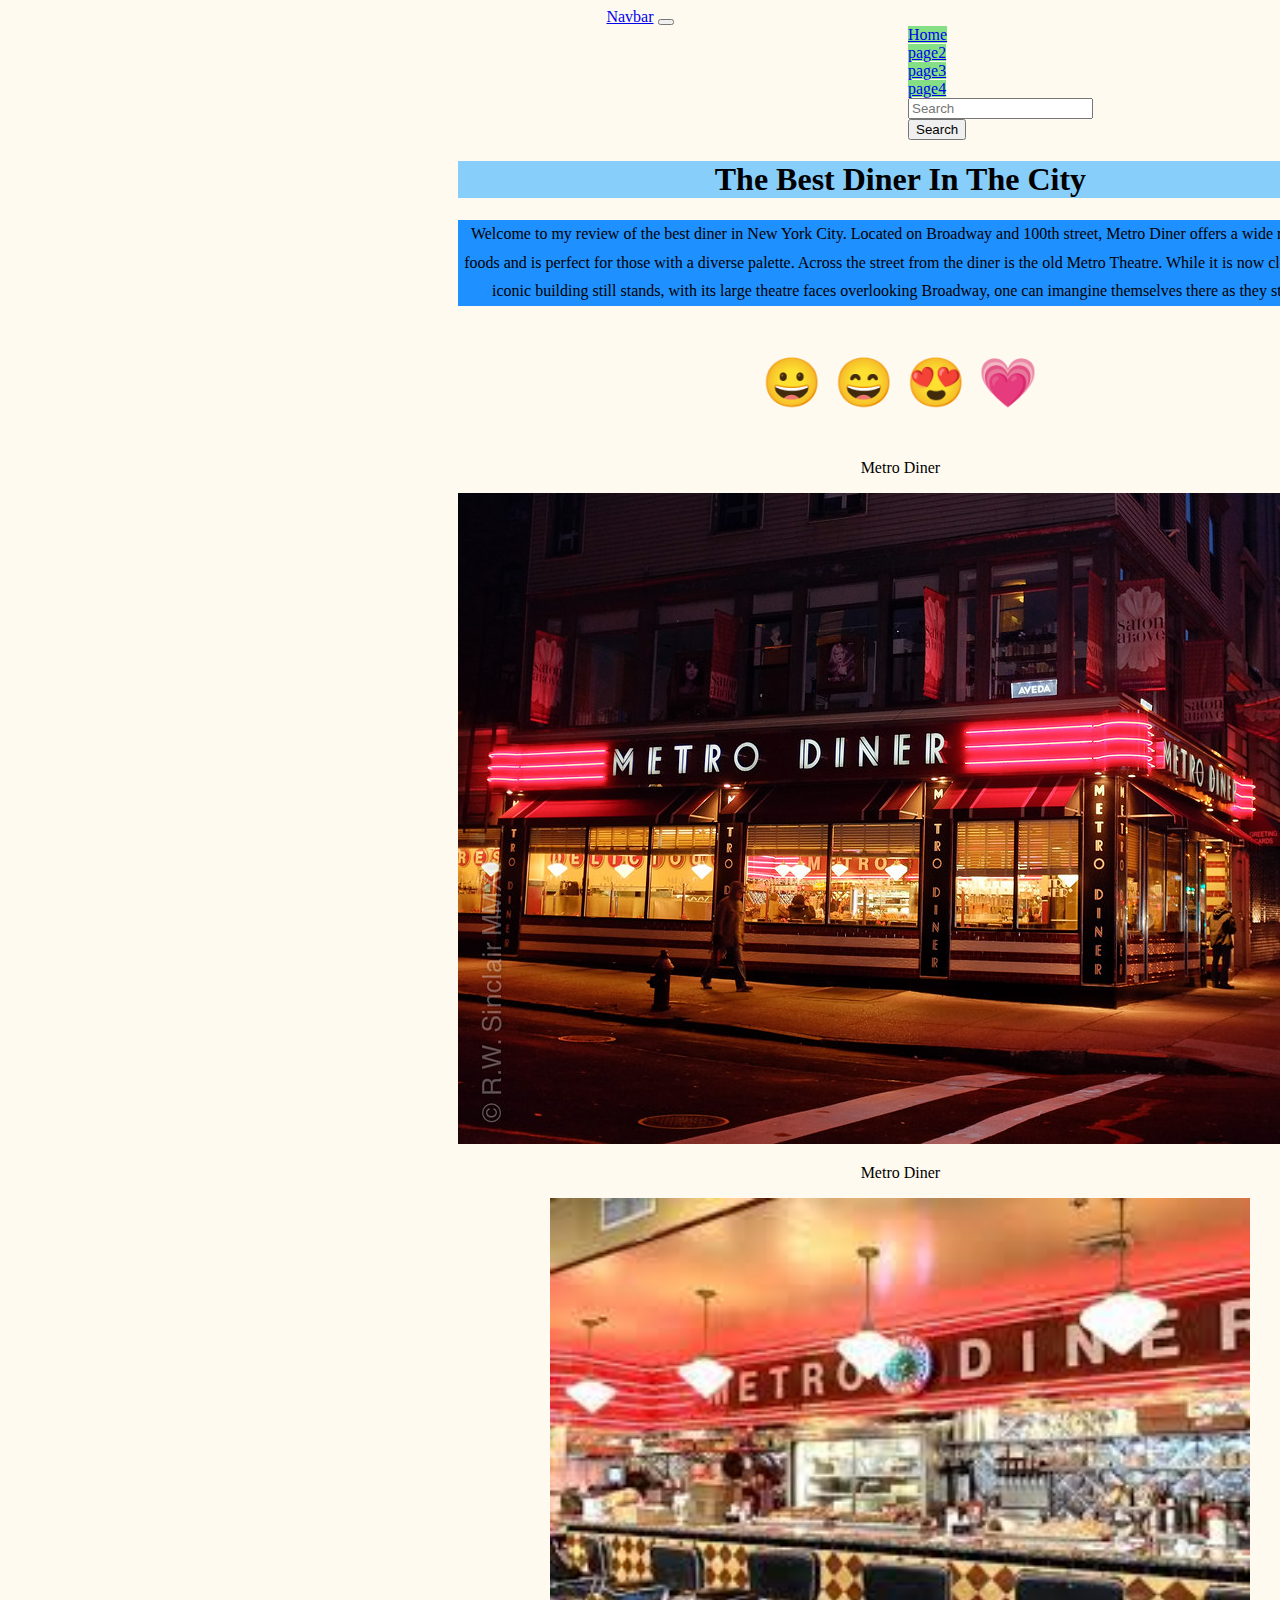
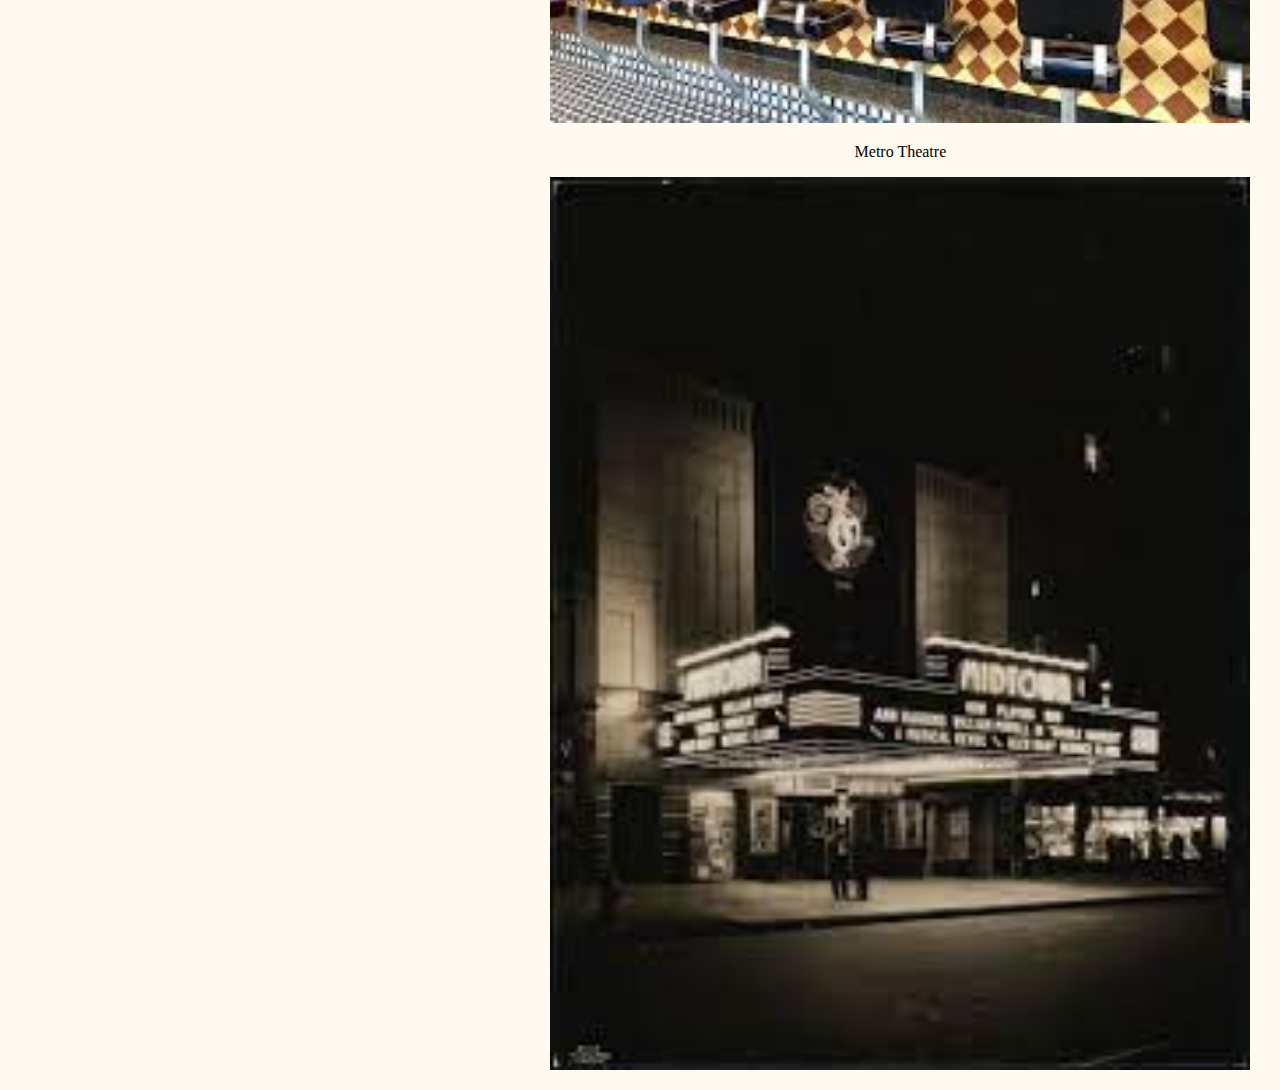
<file: homepage/index.html>
<!DOCTYPE html>

<html lang="en">

    <head>
        <link href="https://cdn.jsdelivr.net/npm/bootstrap@5.0.2/dist/css/bootstrap.min.css" rel="stylesheet" integrity="sha384-EVSTQN3/azprG1Anm3QDgpJLIm9Nao0Yz1ztcQTwFspd3yD65VohhpuuCOmLASjC" crossorigin="anonymous">
        <script src="https://cdn.jsdelivr.net/npm/bootstrap@5.0.2/dist/js/bootstrap.bundle.min.js" integrity="sha384-MrcW6ZMFYlzcLA8Nl+NtUVF0sA7MsXsP1UyJoMp4YLEuNSfAP+JcXn/tWtIaxVXM" crossorigin="anonymous"></script>
        <link href="styles.css" rel="stylesheet">
    <title>
        My Homepage, Ariel
    </title>
    </head>
    <nav class="navbar navbar-expand-lg navbar-light bg-light">
  <div class="container-fluid">
    <a class="navbar-brand" href="#">Navbar</a>
    <button class="navbar-toggler" type="button" data-bs-toggle="collapse" data-bs-target="#navbarSupportedContent" aria-controls="navbarSupportedContent" aria-expanded="false" aria-label="Toggle navigation">
      <span class="navbar-toggler-icon"></span>
    </button>
    <div class="collapse navbar-collapse" id="navbarSupportedContent">
      <ul class="navbar-nav me-auto mb-2 mb-lg-0">
        <li class="nav-item">
          <a class="nav-link active" aria-current="page" href="index.html">Home</a>
        </li>
        <li class="nav-item">
          <a class="nav-link" href="boop1.html">page2</a>
        </li>
        <li class="nav-item">
          <a class="nav-link" href="boop2.html">page3</a>
        </li>
        <li class="nav-item">
          <a class="nav-link" href="boop3.html">page4</a>
        </li>
      </ul>
      <form class="d-flex">
        <input class="form-control me-2" type="search" placeholder="Search" aria-label="Search">
        <button class="btn btn-outline-success" type="submit">Search</button>
      </form>
    </div>
  </div>
</nav>
    <body>
        <div class="container">
        <h1 style="background-color:LightSkyBlue;"> The Best Diner In The City</h1>
        <p class="big"style="background-color:DodgerBlue;"> Welcome to my review of the best diner in New York City. Located on Broadway and 100th street, Metro Diner offers a wide range of foods and is perfect for those with a diverse palette. Across the street from the diner is the old Metro Theatre. While it is now closed, the iconic building still stands, with its large theatre faces overlooking Broadway, one can imangine themselves there as they stand.</p>
        <p style="font-size:48px">
        &#128512; &#128516; &#128525; &#128151;
        <p> Metro Diner</p>
        <img src="6739339449_f295e7f794_b.jpg" id="kove">
        </p>
        <p> Metro Diner</p>
        <img src="images.jpg" id="kove" width = "700px">
        </p>
        <p> Metro Theatre</p>
        <img src="download-4.jpg" id="kove" width = "700px">
        </p>
        </div>
    </body>
    </head>
</html>
</file>
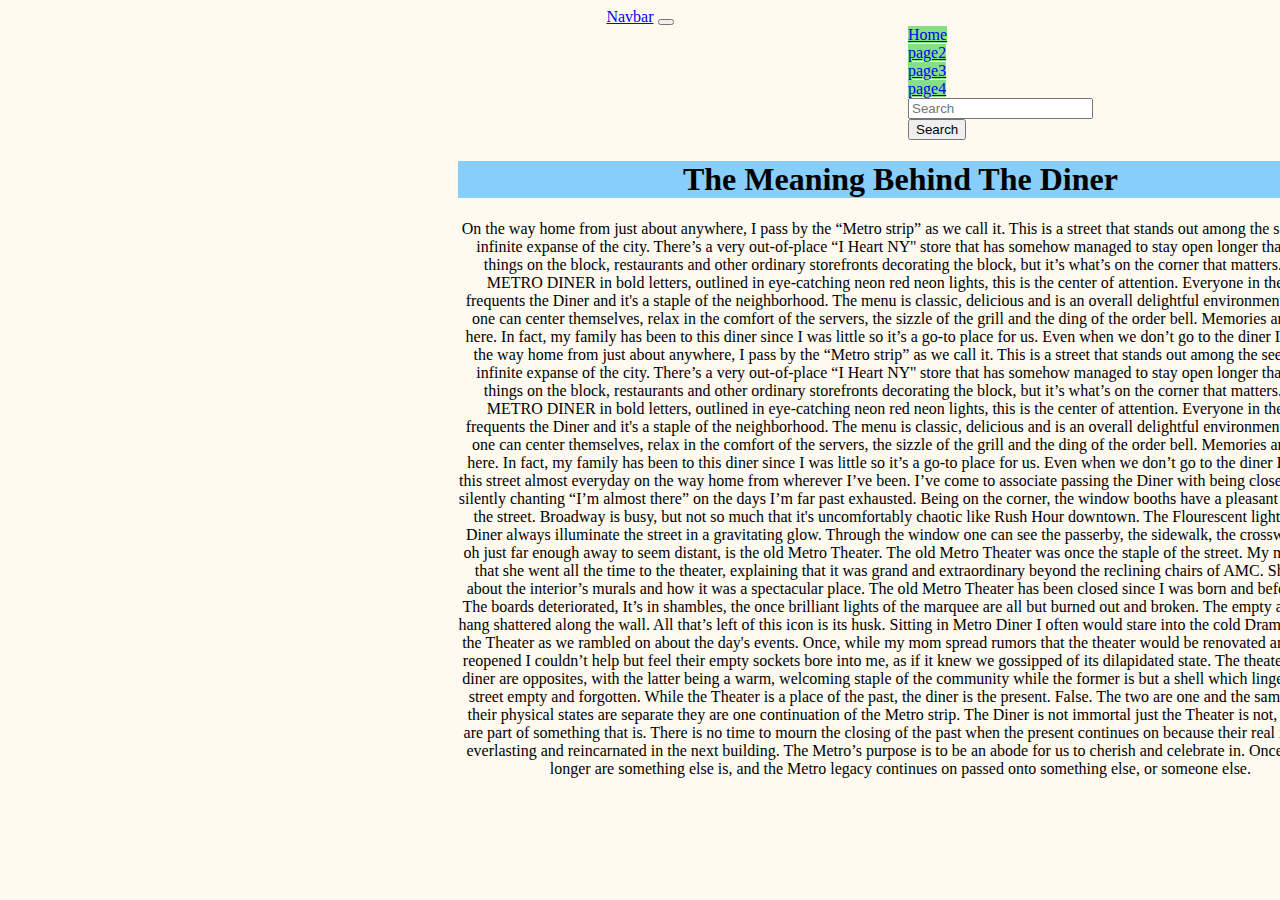
<file: homepage/boop1.html>
<!DOCTYPE html>

<html lang="en">
    <style>
body {
  background-color: FloralWhite;
  text-align: center;

}
div{
  margin-right: 450px;
  margin-left: 450px;
}
p.big {
  line-height: 1.8;
}
ul {
  list-style-type: none;
  margin: 0;
  padding: 0;
}

li {
  display: inline;
  background-color: hsl(120, 60%, 70%);
}
.container
{
  width: 70% !important;
}
    </style>
    <head>
        <link href="https://cdn.jsdelivr.net/npm/bootstrap@5.0.2/dist/css/bootstrap.min.css" rel="stylesheet" integrity="sha384-EVSTQN3/azprG1Anm3QDgpJLIm9Nao0Yz1ztcQTwFspd3yD65VohhpuuCOmLASjC" crossorigin="anonymous">
        <script src="https://cdn.jsdelivr.net/npm/bootstrap@5.0.2/dist/js/bootstrap.bundle.min.js" integrity="sha384-MrcW6ZMFYlzcLA8Nl+NtUVF0sA7MsXsP1UyJoMp4YLEuNSfAP+JcXn/tWtIaxVXM" crossorigin="anonymous"></script>
        <link href="styles.css" rel="stylesheet">
        <title>My Webpage</title>
    </head>
    <head>
      <link href="https://cdn.jsdelivr.net/npm/bootstrap@5.0.2/dist/css/bootstrap.min.css" rel="stylesheet" integrity="sha384-EVSTQN3/azprG1Anm3QDgpJLIm9Nao0Yz1ztcQTwFspd3yD65VohhpuuCOmLASjC" crossorigin="anonymous">
      <script src="https://cdn.jsdelivr.net/npm/bootstrap@5.0.2/dist/js/bootstrap.bundle.min.js" integrity="sha384-MrcW6ZMFYlzcLA8Nl+NtUVF0sA7MsXsP1UyJoMp4YLEuNSfAP+JcXn/tWtIaxVXM" crossorigin="anonymous"></script>
      <link href="styles.css" rel="stylesheet">
  <title>
      My Homepage, Ariel
  </title>
  </head>
  <nav class="navbar navbar-expand-lg navbar-light bg-light">
<div class="container-fluid">
  <a class="navbar-brand" href="#">Navbar</a>
  <button class="navbar-toggler" type="button" data-bs-toggle="collapse" data-bs-target="#navbarSupportedContent" aria-controls="navbarSupportedContent" aria-expanded="false" aria-label="Toggle navigation">
    <span class="navbar-toggler-icon"></span>
  </button>
  <div class="collapse navbar-collapse" id="navbarSupportedContent">
    <ul class="navbar-nav me-auto mb-2 mb-lg-0">
      <li class="nav-item">
        <a class="nav-link active" aria-current="page" href="index.html">Home</a>
      </li>
      <li class="nav-item">
        <a class="nav-link" href="boop1.html">page2</a>
      </li>
      <li class="nav-item">
        <a class="nav-link" href="boop2.html">page3</a>
      </li>
      <li class="nav-item">
        <a class="nav-link" href="boop3.html">page4</a>
      </li>
    </ul>
    <form class="d-flex">
      <input class="form-control me-2" type="search" placeholder="Search" aria-label="Search">
      <button class="btn btn-outline-success" type="submit">Search</button>
    </form>
  </div>
</div>
</nav>
    <body>
        <div class="container">
        <h1 style="background-color:LightSkyBlue;">The Meaning Behind The Diner</h1>
        <p>On the way home from just about anywhere, I pass by the “Metro strip” as we call it. This is a street that stands out among the seemingly infinite expanse of the city. There’s a very out-of-place “I Heart NY'' store that has somehow managed to stay open longer than most things on the block, restaurants and other ordinary storefronts decorating the block, but it’s what’s on the corner that matters. With METRO DINER in bold letters, outlined in eye-catching neon red neon lights, this is the center of attention. Everyone in the area frequents the Diner and it's a staple of the neighborhood. The menu is classic, delicious and is an overall delightful environment. Inside, one can center themselves, relax in the comfort of the servers, the sizzle of the grill and the ding of the order bell. Memories are made here. In fact, my family has been to this diner since I was little so it’s a go-to place for us. Even when we don’t go to the diner I pass On the way home from just about anywhere, I pass by the “Metro strip” as we call it. This is a street that stands out among the seemingly infinite expanse of the city. There’s a very out-of-place “I Heart NY'' store that has somehow managed to stay open longer than most things on the block, restaurants and other ordinary storefronts decorating the block, but it’s what’s on the corner that matters. With METRO DINER in bold letters, outlined in eye-catching neon red neon lights, this is the center of attention. Everyone in the area frequents the Diner and it's a staple of the neighborhood. The menu is classic, delicious and is an overall delightful environment. Inside, one can center themselves, relax in the comfort of the servers, the sizzle of the grill and the ding of the order bell. Memories are made here. In fact, my family has been to this diner since I was little so it’s a go-to place for us. Even when we don’t go to the diner I pass by this street almost everyday on the way home from wherever I’ve been. I’ve come to associate passing the Diner with being close to home, silently chanting “I’m almost there” on the days I’m far past exhausted. Being on the corner, the window booths have a pleasant view into the street. Broadway is busy, but not so much that it's uncomfortably chaotic like Rush Hour downtown. The Flourescent lights of the Diner always illuminate the street in a gravitating glow. Through the window one can see the passerby, the sidewalk, the crosswalk, and oh just far enough away to seem distant, is the old Metro Theater. The old Metro Theater was once the staple of the street. My mom says that she went all the time to the theater, explaining that it was grand and extraordinary beyond the reclining chairs of AMC. She talks about the interior’s murals and how it was a spectacular place. The old Metro Theater has been closed since I was born and before then. The boards deteriorated, It’s in shambles, the once brilliant lights of the marquee are all but burned out and broken. The empty ad frames hang shattered along the wall. All that’s left of this icon is its husk. Sitting in Metro Diner I often would stare into the cold Drama faces of the Theater as we rambled on about the day's events. Once, while my mom spread rumors that the theater would be renovated and finally reopened I couldn’t help but feel their empty sockets bore into me, as if it knew we gossipped of its dilapidated state.
          The theater and the diner are opposites, with the latter being a warm, welcoming staple of the community while the former is but a shell which lingers on the street empty and forgotten. While the Theater is a place of the past, the diner is the present. False. The two are one and the same- while their physical states are separate they are one continuation of the Metro strip. The Diner is not immortal just the Theater is not, but they are part of something that is. There is no time to mourn the closing of the past when the present continues on because their real impact is everlasting and reincarnated in the next building. The Metro’s purpose is to be an abode for us to cherish and celebrate in. Once they no longer are something else is, and the Metro legacy continues on passed onto something else, or someone else. </p>
        </div>
    </body>
</html>
</file>
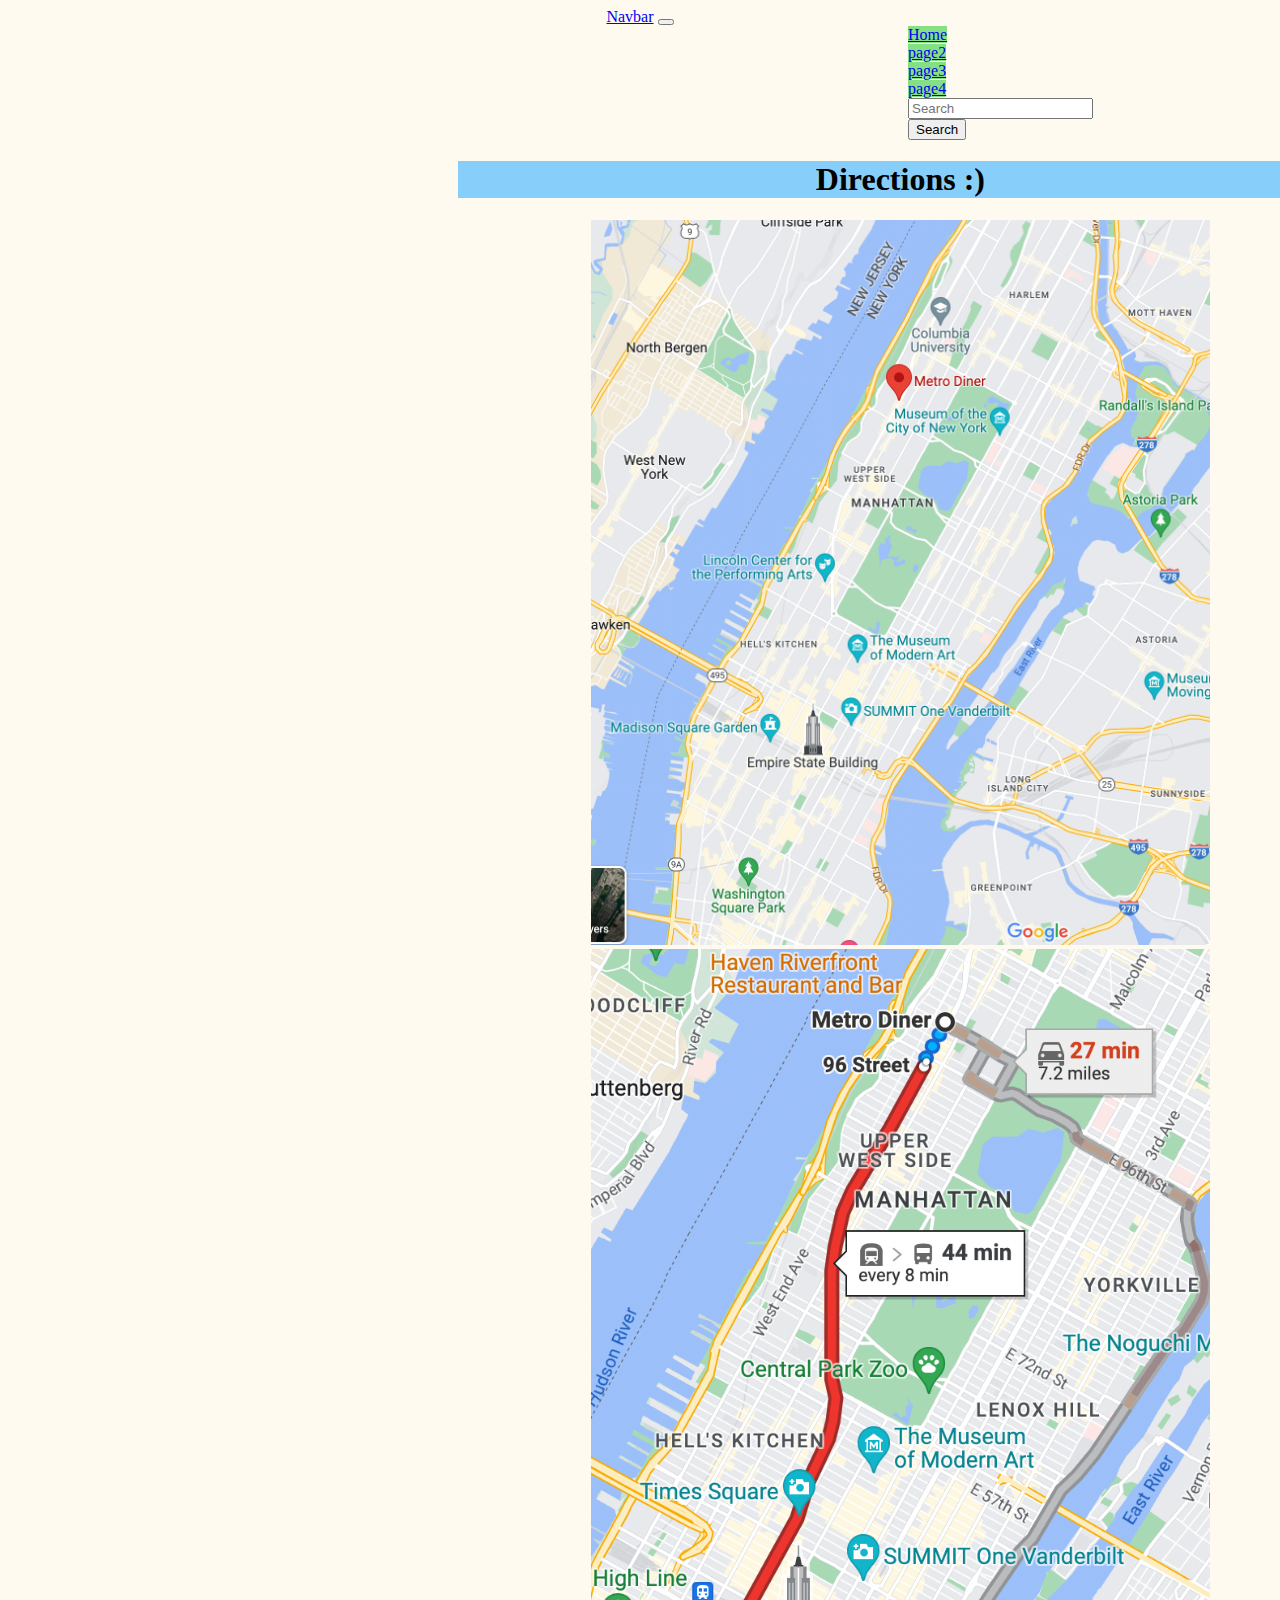
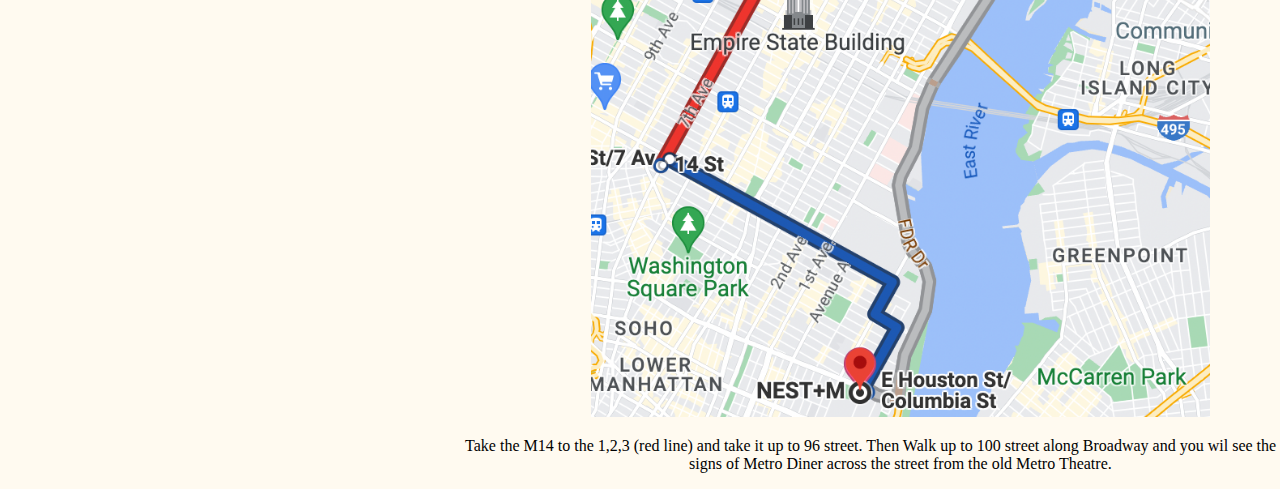
<file: homepage/boop2.html>
<!DOCTYPE html>

<html lang="en">

    <head>
        <link href="https://cdn.jsdelivr.net/npm/bootstrap@5.0.2/dist/css/bootstrap.min.css" rel="stylesheet" integrity="sha384-EVSTQN3/azprG1Anm3QDgpJLIm9Nao0Yz1ztcQTwFspd3yD65VohhpuuCOmLASjC" crossorigin="anonymous">
        <script src="https://cdn.jsdelivr.net/npm/bootstrap@5.0.2/dist/js/bootstrap.bundle.min.js" integrity="sha384-MrcW6ZMFYlzcLA8Nl+NtUVF0sA7MsXsP1UyJoMp4YLEuNSfAP+JcXn/tWtIaxVXM" crossorigin="anonymous"></script>
        <link href="styles.css" rel="stylesheet">
    <title>
        My Homepage, Ariel
    </title>
    </head>
    <nav class="navbar navbar-expand-lg navbar-light bg-light">
  <div class="container-fluid">
    <a class="navbar-brand" href="#">Navbar</a>
    <button class="navbar-toggler" type="button" data-bs-toggle="collapse" data-bs-target="#navbarSupportedContent" aria-controls="navbarSupportedContent" aria-expanded="false" aria-label="Toggle navigation">
      <span class="navbar-toggler-icon"></span>
    </button>
    <div class="collapse navbar-collapse" id="navbarSupportedContent">
      <ul class="navbar-nav me-auto mb-2 mb-lg-0">
        <li class="nav-item">
          <a class="nav-link active" aria-current="page" href="index.html">Home</a>
        </li>
        <li class="nav-item">
          <a class="nav-link" href="boop1.html">page2</a>
        </li>
        <li class="nav-item">
          <a class="nav-link" href="boop2.html">page3</a>
        </li>
        <li class="nav-item">
          <a class="nav-link" href="boop3.html">page4</a>
        </li>
      </ul>
      <form class="d-flex">
        <input class="form-control me-2" type="search" placeholder="Search" aria-label="Search">
        <button class="btn btn-outline-success" type="submit">Search</button>
      </form>
    </div>
  </div>
</nav>
    <body>
        <div class="container">
        <h1 style="background-color:LightSkyBlue;">Directions :)</h1>
        <img class="container" src="Screen Shot 2023-03-15 at 9.40.10 AM.png">
        <img class="container" src="Screen Shot 2023-03-15 at 9.54.22 AM.png">
        <p> Take the M14 to the 1,2,3 (red line) and take it up to 96 street. Then Walk up to 100 street along Broadway and you wil see the red neon signs of Metro Diner across the street from the old Metro Theatre.</p>
    </body>
</file>
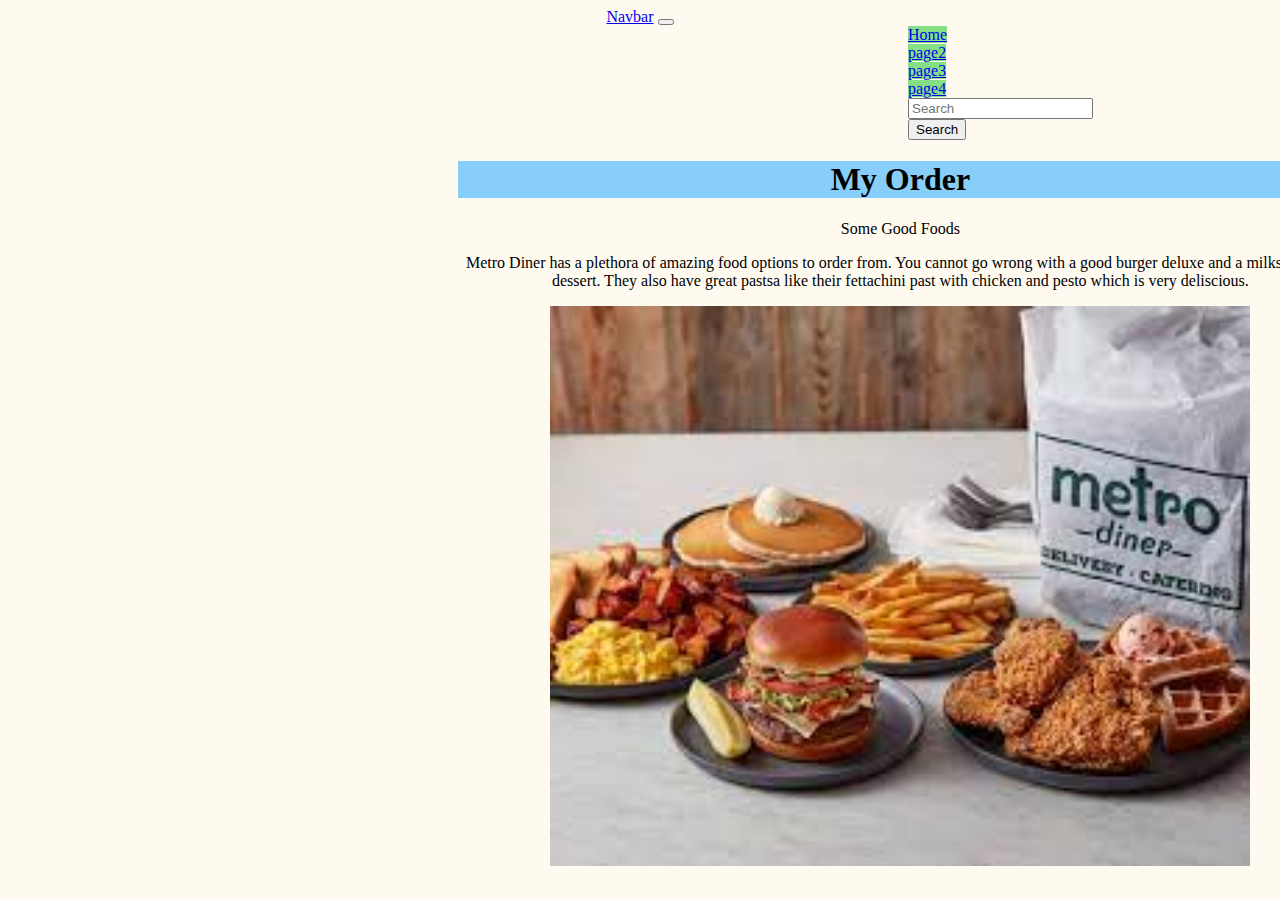
<file: homepage/boop3.html>
<!DOCTYPE html>

<html lang="en">

    <head>
        <link href="https://cdn.jsdelivr.net/npm/bootstrap@5.0.2/dist/css/bootstrap.min.css" rel="stylesheet" integrity="sha384-EVSTQN3/azprG1Anm3QDgpJLIm9Nao0Yz1ztcQTwFspd3yD65VohhpuuCOmLASjC" crossorigin="anonymous">
        <script src="https://cdn.jsdelivr.net/npm/bootstrap@5.0.2/dist/js/bootstrap.bundle.min.js" integrity="sha384-MrcW6ZMFYlzcLA8Nl+NtUVF0sA7MsXsP1UyJoMp4YLEuNSfAP+JcXn/tWtIaxVXM" crossorigin="anonymous"></script>
        <link href="styles.css" rel="stylesheet">
    <title>
        My Homepage, Ariel
    </title>
    </head>
    <nav class="navbar navbar-expand-lg navbar-light bg-light">
  <div class="container-fluid">
    <a class="navbar-brand" href="#">Navbar</a>
    <button class="navbar-toggler" type="button" data-bs-toggle="collapse" data-bs-target="#navbarSupportedContent" aria-controls="navbarSupportedContent" aria-expanded="false" aria-label="Toggle navigation">
      <span class="navbar-toggler-icon"></span>
    </button>
    <div class="collapse navbar-collapse" id="navbarSupportedContent">
      <ul class="navbar-nav me-auto mb-2 mb-lg-0">
        <li class="nav-item">
          <a class="nav-link active" aria-current="page" href="index.html">Home</a>
        </li>
        <li class="nav-item">
          <a class="nav-link" href="boop1.html">page2</a>
        </li>
        <li class="nav-item">
          <a class="nav-link" href="boop2.html">page3</a>
        </li>
        <li class="nav-item">
          <a class="nav-link" href="boop3.html">page4</a>
        </li>
      </ul>
      <form class="d-flex">
        <input class="form-control me-2" type="search" placeholder="Search" aria-label="Search">
        <button class="btn btn-outline-success" type="submit">Search</button>
      </form>
    </div>
  </div>
</nav>
<body>
    <div class="container">
    <h1 style="background-color:LightSkyBlue;">My Order</h1>
    <p> Some Good Foods</p>
    <p> Metro Diner has a plethora of amazing food options to order from. You cannot go wrong with a good burger deluxe and a milkshake for dessert. They also have great pastsa like their fettachini past with chicken and pesto which is very deliscious. </p>
        <img src="download-3.jpg" id="kove" width = "700px"> </p>

</body>
</file>
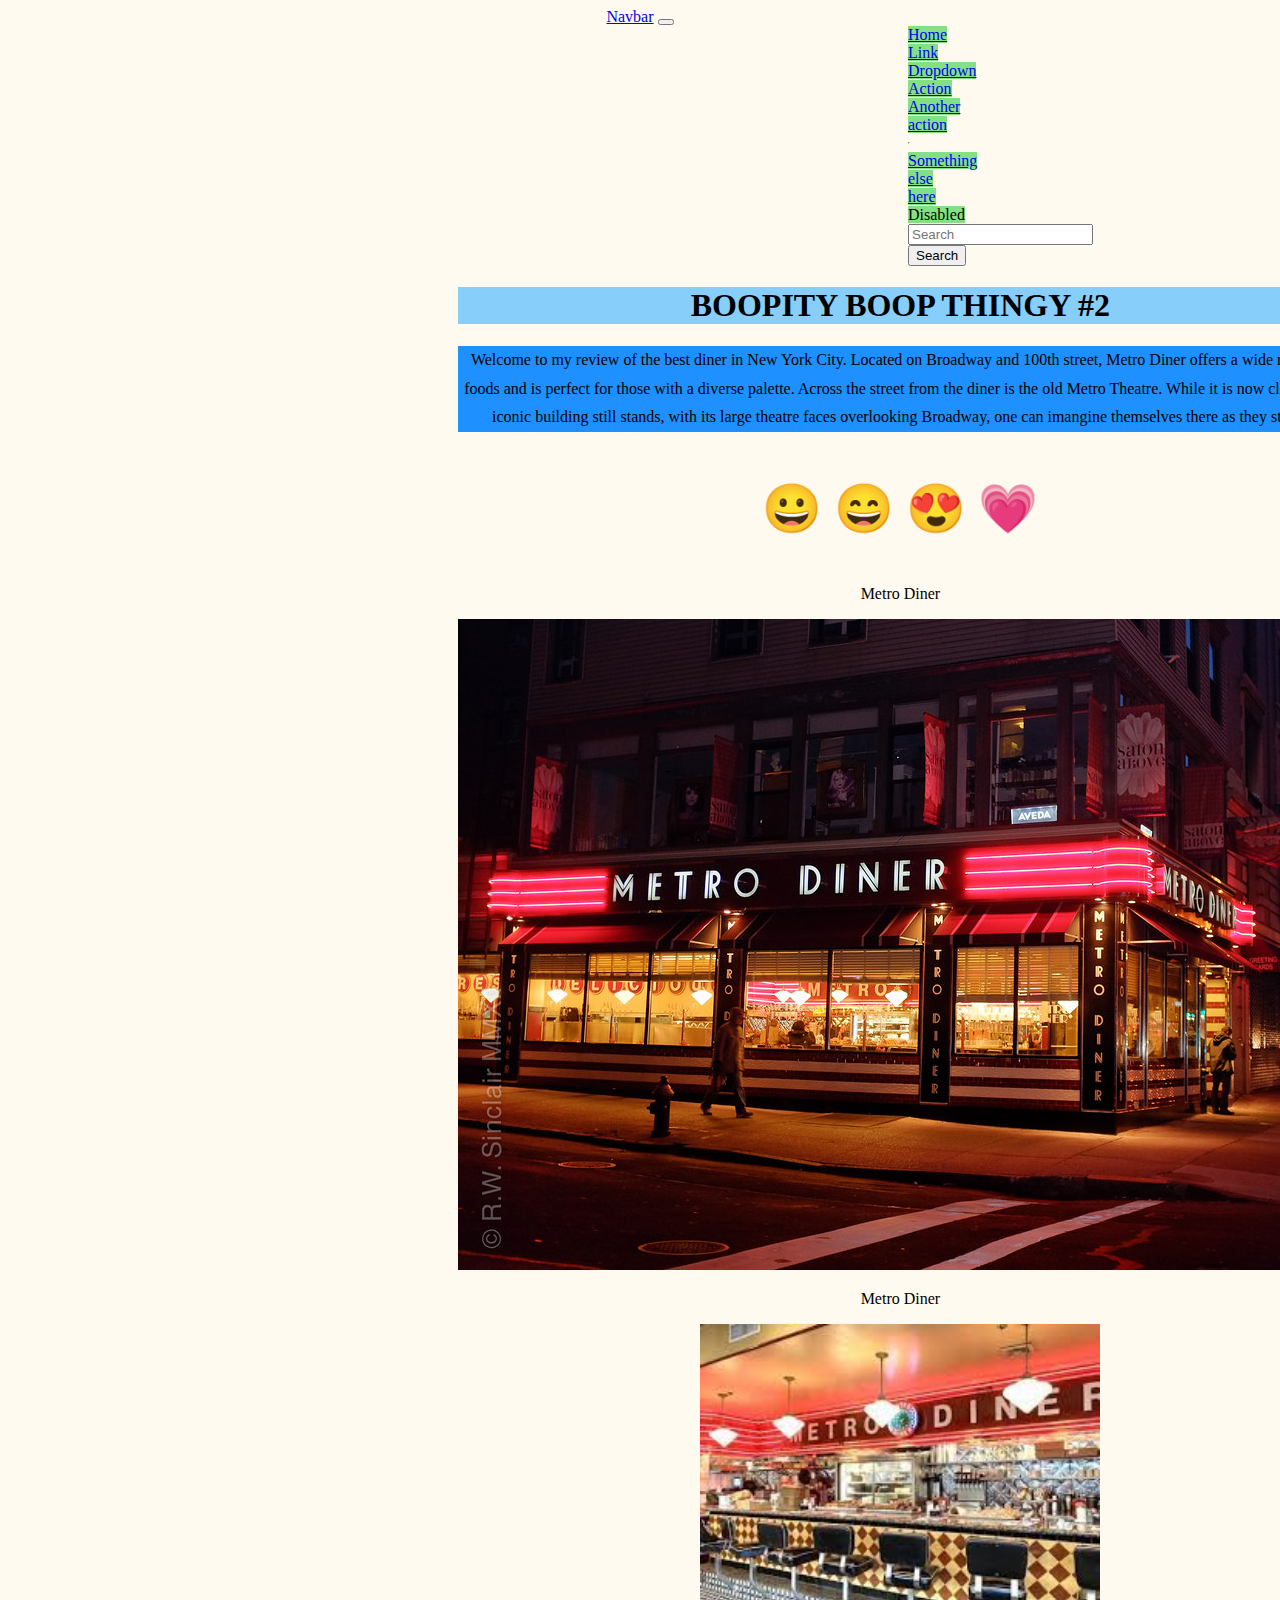
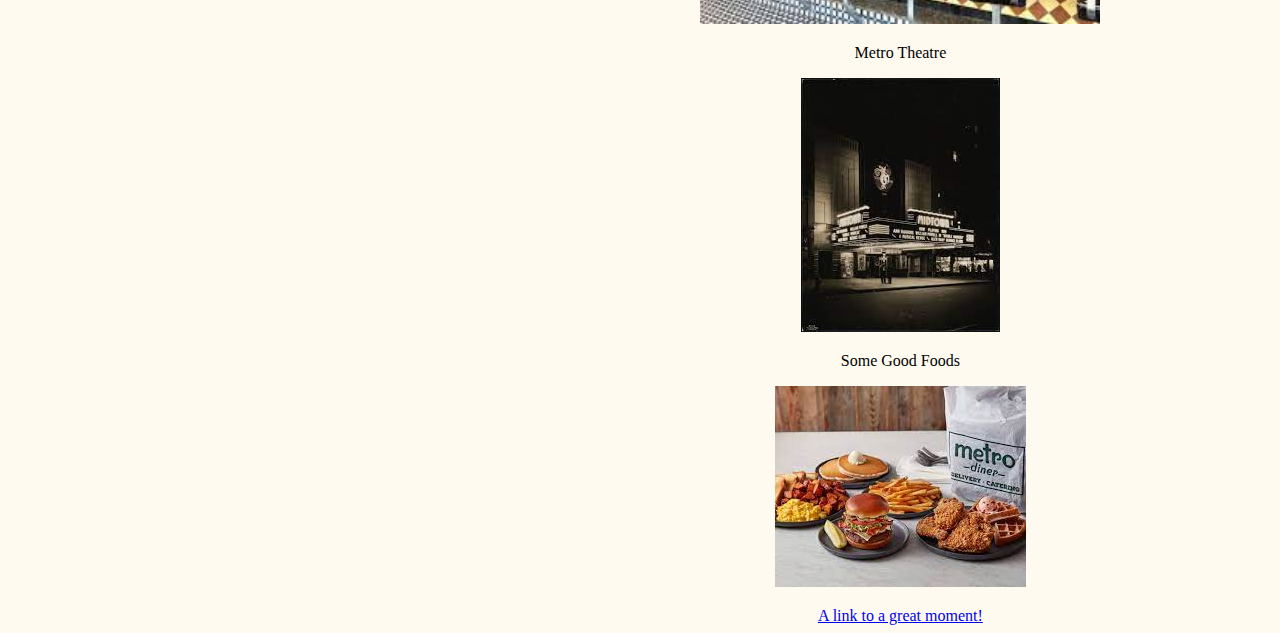
<file: homepage/dropdown.html>
<!DOCTYPE html>

<html lang="en">
    <style>
body {
  background-color: FloralWhite;
  text-align: center;

}
div{
  margin-right: 450px;
  margin-left: 450px;
}
p.big {
  line-height: 1.8;
}
ul {
  list-style-type: none;
  margin: 0;
  padding: 0;
}

li {
  display: inline;
  background-color: hsl(120, 60%, 70%);
}
.container
{
  width: 70% !important;
}
    </style>
    <head>
        <link href="https://cdn.jsdelivr.net/npm/bootstrap@5.0.2/dist/css/bootstrap.min.css" rel="stylesheet" integrity="sha384-EVSTQN3/azprG1Anm3QDgpJLIm9Nao0Yz1ztcQTwFspd3yD65VohhpuuCOmLASjC" crossorigin="anonymous">
        <script src="https://cdn.jsdelivr.net/npm/bootstrap@5.0.2/dist/js/bootstrap.bundle.min.js" integrity="sha384-MrcW6ZMFYlzcLA8Nl+NtUVF0sA7MsXsP1UyJoMp4YLEuNSfAP+JcXn/tWtIaxVXM" crossorigin="anonymous"></script>
        <link href="styles.css" rel="stylesheet">
        <title>My Webpage</title>
    </head>
    <Title>
        My Homepage, Ariel
    </Title>
    <nav class="navbar navbar-expand-lg navbar-light bg-light">
  <div class="container-fluid">
    <a class="navbar-brand" href="#">Navbar</a>
    <button class="navbar-toggler" type="button" data-bs-toggle="collapse" data-bs-target="#navbarSupportedContent" aria-controls="navbarSupportedContent" aria-expanded="false" aria-label="Toggle navigation">
      <span class="navbar-toggler-icon"></span>
    </button>
    <div class="collapse navbar-collapse" id="navbarSupportedContent">
      <ul class="navbar-nav me-auto mb-2 mb-lg-0">
        <li class="nav-item">
          <a class="nav-link active" aria-current="page" href="index.html">Home</a>
        </li>
        <li class="nav-item">
          <a class="nav-link" href="boop1.html">Link</a>
        </li>
        <li class="nav-item dropdown">
          <a class="nav-link dropdown-toggle" href="dropdown.html" id="navbarDropdown" role="button" data-bs-toggle="dropdown" aria-expanded="false">
            Dropdown
          </a>
          <ul class="dropdown-menu" aria-labelledby="navbarDropdown">
            <li><a class="dropdown-item" href="#">Action</a></li>
            <li><a class="dropdown-item" href="#">Another action</a></li>
            <li><hr class="dropdown-divider"></li>
            <li><a class="dropdown-item" href="#">Something else here</a></li>
          </ul>
        </li>
        <li class="nav-item">
          <a class="nav-link disabled">Disabled</a>
        </li>
      </ul>
      <form class="d-flex">
        <input class="form-control me-2" type="search" placeholder="Search" aria-label="Search">
        <button class="btn btn-outline-success" type="submit">Search</button>
      </form>
    </div>
  </div>
</nav>
    <head>
        <title> Write My New York Website By Ariel </title>
    </head>
    <body>
        <div class="container">
        <h1 style="background-color:LightSkyBlue;">BOOPITY BOOP THINGY #2</h1>
        <p class="big"style="background-color:DodgerBlue;"> Welcome to my review of the best diner in New York City. Located on Broadway and 100th street, Metro Diner offers a wide range of foods and is perfect for those with a diverse palette. Across the street from the diner is the old Metro Theatre. While it is now closed, the iconic building still stands, with its large theatre faces overlooking Broadway, one can imangine themselves there as they stand.</p>
        <p style="font-size:48px">
        &#128512; &#128516; &#128525; &#128151;
        <p> Metro Diner</p>
        <img src="6739339449_f295e7f794_b.jpg" id="kove">
        </p>
        <p> Metro Diner</p>
        <img src="images.jpg"
        width = "400px"
        >
        </p>
        <p> Metro Theatre</p>
        <img src="download-4.jpg">
        </p>
        <p> Some Good Foods</p>
        <img src="download-3.jpg" id="kove">
        </p>
          <a href="https://www.youtube.com/watch?v=FpBJih02aYU" target=""_blank">A link to a great moment! </a>
        </div>
    </body>
</html>
</file>
<file: homepage/styles.css>
body {
    background-color: FloralWhite;
    text-align: center;

  }
  div{
    margin-right: 450px;
    margin-left: 450px;
  }
  p.big {
    line-height: 1.8;
  }
  ul {
    list-style-type: none;
    margin: 0;
    padding: 0;
  }

  li {
    display: inline;
    background-color: hsl(120, 60%, 70%);
  }
  .container
  {
    width: 70% !important;
  }
</file>
